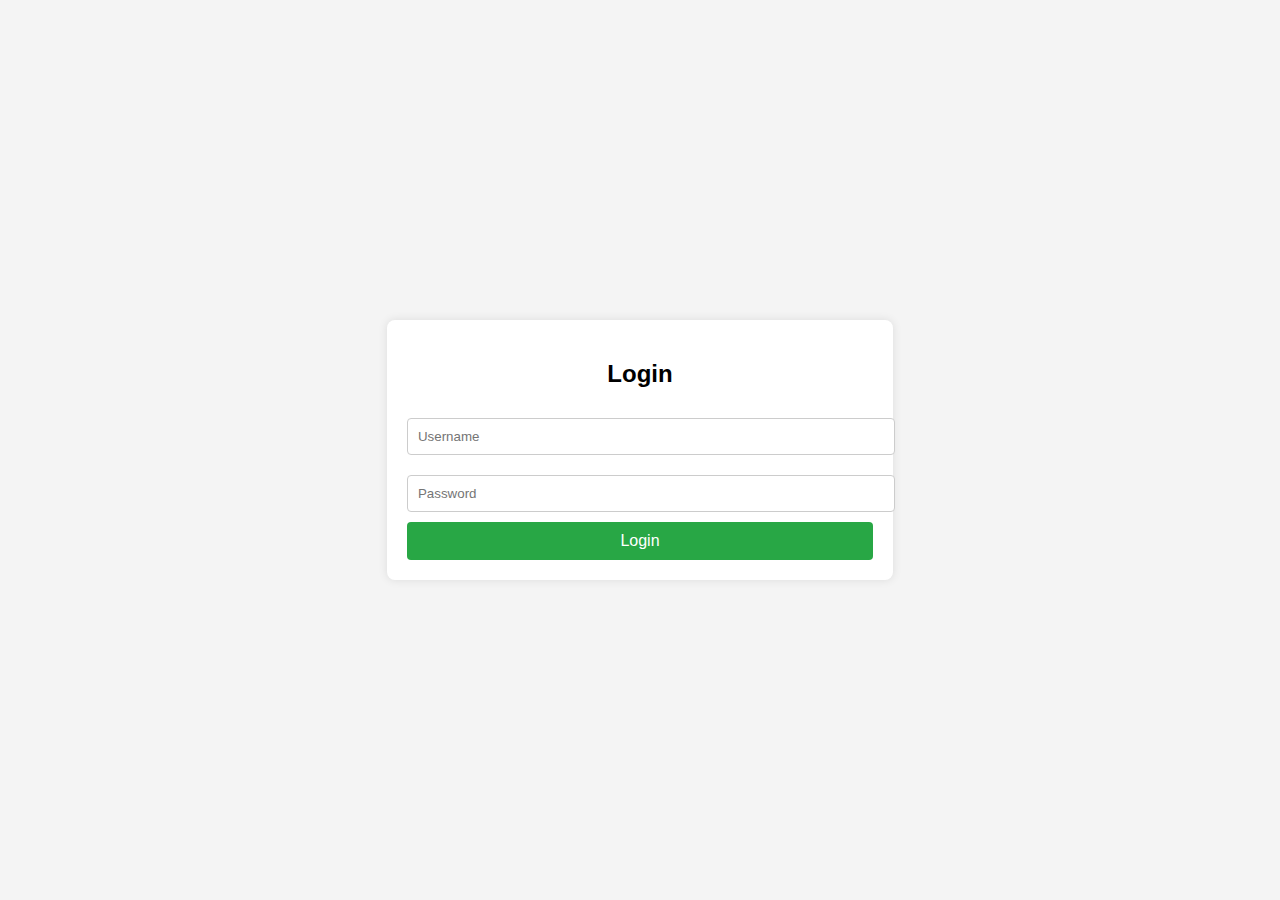
<file: front end/loginpage.html>
<!DOCTYPE html>
<html lang="en">
<head>
    <meta charset="UTF-8">
    <meta name="viewport" content="width=device-width, initial-scale=1.0">
    <title>Login Page</title>
    <style>
        body {
            font-family: Arial, sans-serif;
            background-color: #f4f4f4;
            display: flex;
            justify-content: center;
            align-items: center;
            height: 100vh;
            margin: 0;
        }
        .login-container {
            background-color: white;
            padding: 20px;
            border-radius: 8px;
            box-shadow: 0px 0px 10px rgba(0, 0, 0, 0.1);
        }
        .login-container h2 {
            margin-bottom: 20px;
            text-align: center;
        }
        .login-container input {
            width: 100%;
            padding: 10px;
            margin: 10px 0;
            border: 1px solid #ccc;
            border-radius: 4px;
        }
        .login-container button {
            width: 100%;
            padding: 10px;
            background-color: #28a745;
            border: none;
            border-radius: 4px;
            color: white;
            font-size: 16px;
            cursor: pointer;
        }
        .login-container button:hover {
            background-color: #218838;
        }
    </style>
</head>
<body>
    <div class="login-container">
        <h2>Login</h2>
        <form action="/login" method="post">
            <input type="text" name="username" placeholder="Username" required>
            <input type="password" name="password" placeholder="Password" required>
            <button type="submit">Login</button>
        </form>
    </div>
</body>
</html>
</file>
